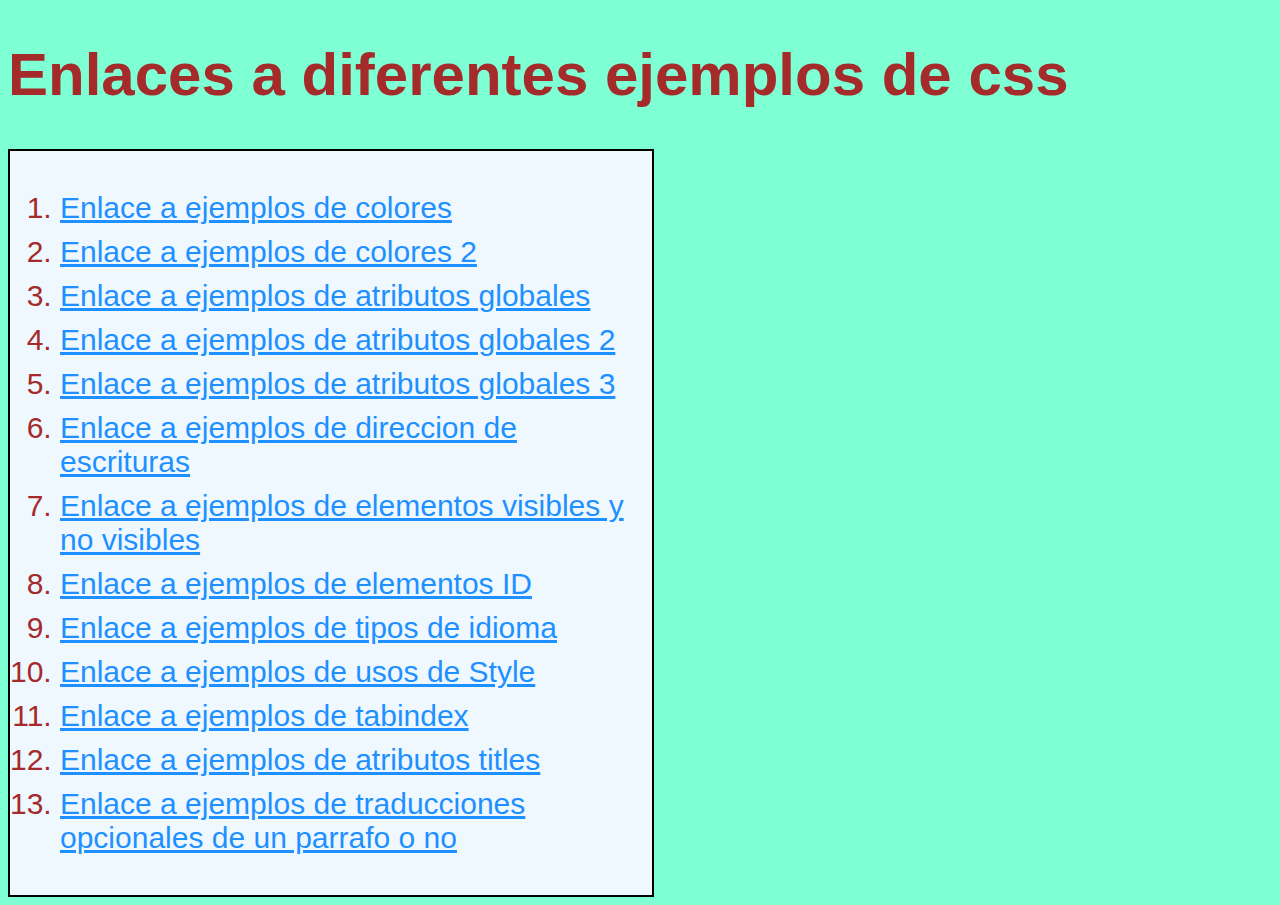
<file: index.html>
<!DOCTYPE html>
<html lang="en">
<head>
    <meta charset="UTF-8">
    <meta name="viewport" content="width=device-width, initial-scale=1.0">
    <title>Practica de css</title>
    <link rel="stylesheet" href="css/estilos.css">
</head>
<body class="fondo">
    <header><h1>Enlaces a diferentes ejemplos de css</h1></header>
    <main>
        <ol>
            <li><div><a href="sitio y paginas/colores.html">Enlace a ejemplos de colores</a></div></ul>
            <li><div><a href="sitio y paginas/colores2.html">Enlace a ejemplos de colores 2</a></div></li>
            <li><div><a href="sitio y paginas/atributosGlobales.html">Enlace a ejemplos de atributos globales</a></div></li>
            <li><div><a href="sitio y paginas/atributosGlobales2.html">Enlace a ejemplos de atributos globales 2</a></div></li>
            <li><div><a href="sitio y paginas/atributosGlobales3.html">Enlace a ejemplos de atributos globales 3</a></div></li>
            <li><div><a href="sitio y paginas/direccionDeEscrituras.html">Enlace a ejemplos de direccion de escrituras</a></div></li>
            <li><div><a href="sitio y paginas/ElementosVisiblesYNoVisibles.html">Enlace a ejemplos de elementos visibles y no visibles</a></div></li>
            <li><div><a href="sitio y paginas/AtributoID.html">Enlace a ejemplos de elementos ID</a></div></li>
            <li><div><a href="sitio y paginas/TipoDeIdioma.html">Enlace a ejemplos de tipos de idioma</a></div></li>
            <li><div><a href="sitio y paginas/AtributoStyle.html">Enlace a ejemplos de usos de Style</a></div></li>
            <li><div><a href="sitio y paginas/AtributoTabindex.html">Enlace a ejemplos de tabindex</a></div></li>
            <li><div><a href="sitio y paginas/AtributoTitle.html">Enlace a ejemplos de atributos titles</a></div></li>
            <li><div><a href="sitio y paginas/TraducirONoUnParrafo.html">Enlace a ejemplos de traducciones opcionales de un parrafo o no</a></div></li>
        </ol>
     </main>
</body>
</html>
</file>
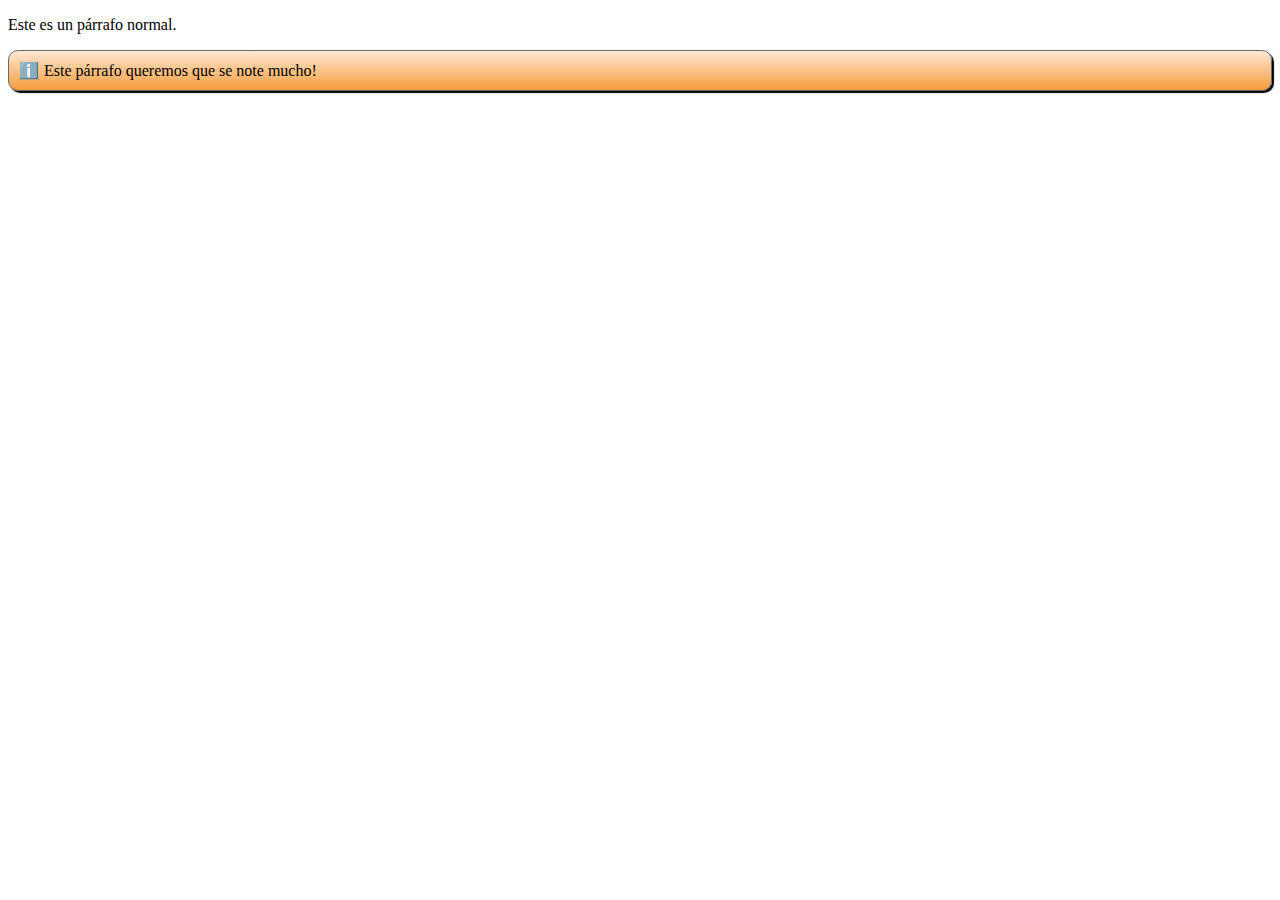
<file: sitio y paginas/AtributoID.html>
<!DOCTYPE html>
<html lang="en">
<head>
    <meta charset="UTF-8">
    <meta name="viewport" content="width=device-width, initial-scale=1.0">
    <title>Atributo id</title>
    <link rel="stylesheet" href="../css/EjemploDeEstilo8ID.css">
</head>
<body>
    <p>Este es un párrafo normal.</p>
    <p id="resaltar">Este párrafo queremos que se note mucho!</p>
</body>
</html>
</file>
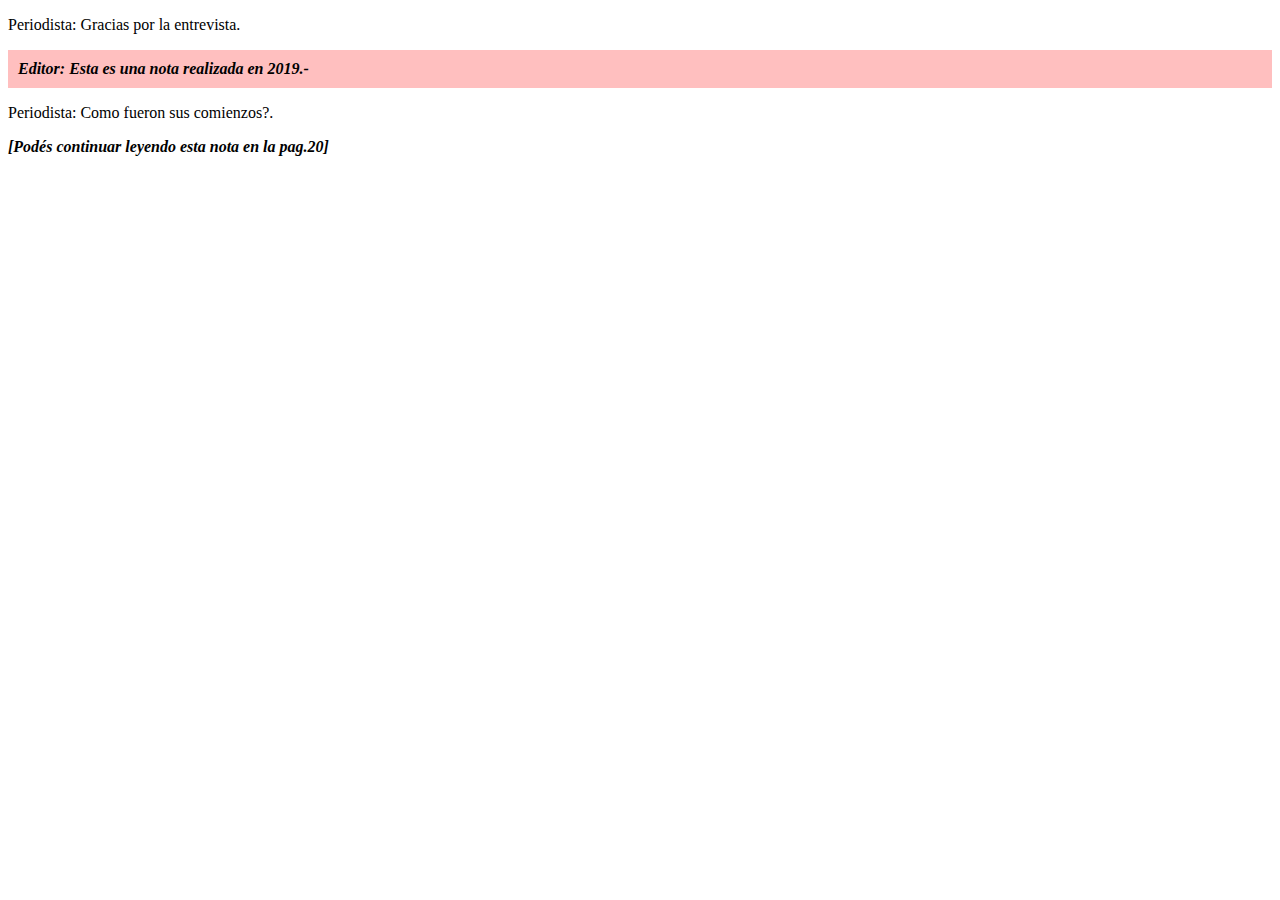
<file: sitio y paginas/atributosGlobales.html>
<!DOCTYPE html>
<html lang="en">
<head>
    <meta charset="UTF-8">
    <meta name="viewport" content="width=device-width, initial-scale=1.0">
    <title>Atributos globales</title>
    <link rel="stylesheet" href="../css/EjemploDeEstilo3AtributosGlobales.css">
</head>
<body>
    <p>Periodista: Gracias por la entrevista.</p>

    <p class="nota editorial">Esta es una nota realizada en 2019.-</p>

    <p>Periodista: Como fueron sus comienzos?.</p>

    <p class="nota">[Podés continuar leyendo esta nota en la pag.20]</p>    
</body>
</html>
</file>
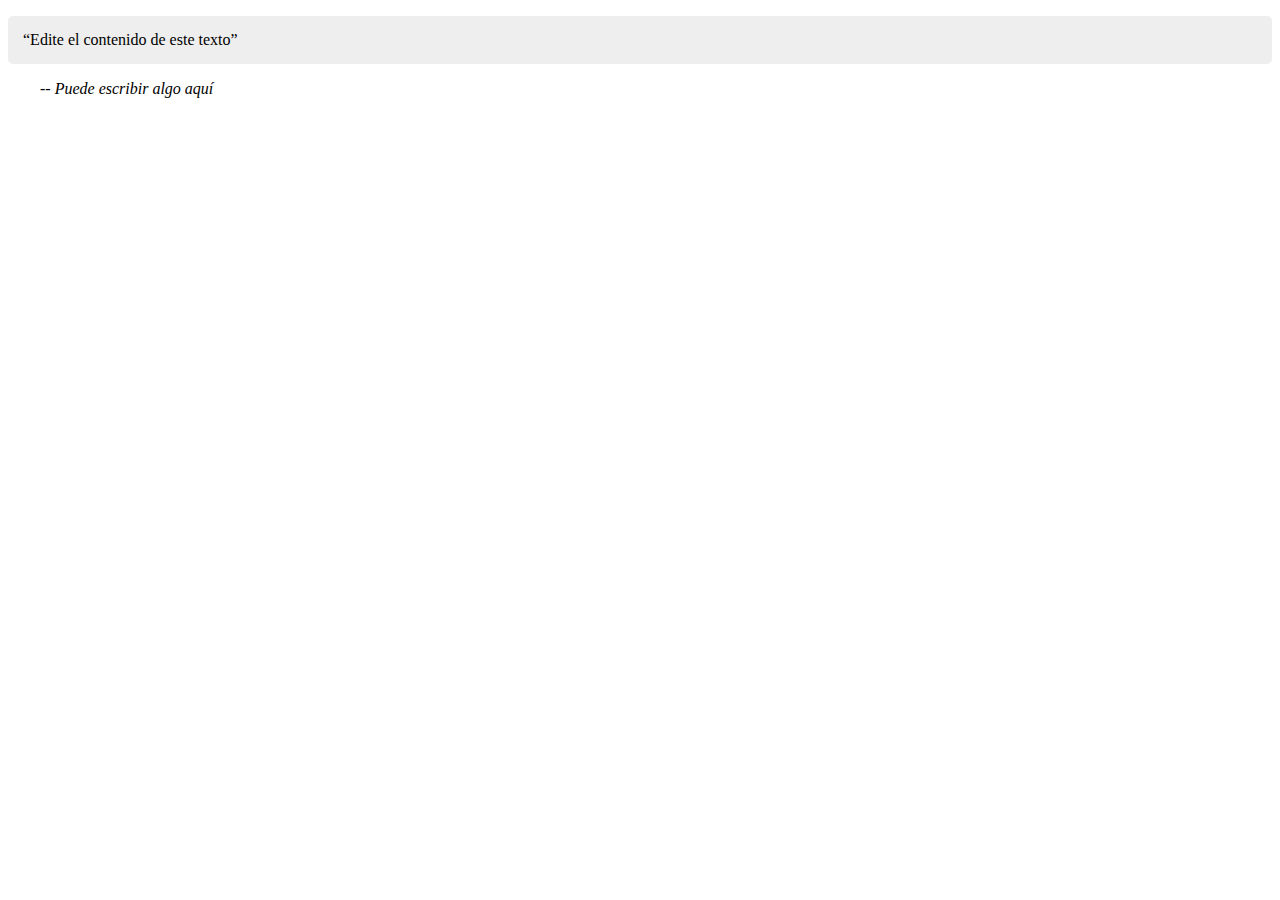
<file: sitio y paginas/atributosGlobales2.html>
<!DOCTYPE html>
<html lang="en">
<head>
    <meta charset="UTF-8">
    <meta name="viewport" content="width=device-width, initial-scale=1.0">
    <title>Atributos Globales 2</title>
    <link rel="stylesheet" href="../css/EjemploDeEstilo4AtributosGlobales.css">
</head>
<body>
    <blockquote contenteditable="true">

        <p>Edite el contenido de este texto</p>
        
    </blockquote>
        
    <cite contenteditable="true">-- Puede escribir algo aquí</cite>
</body>
</html>
</file>
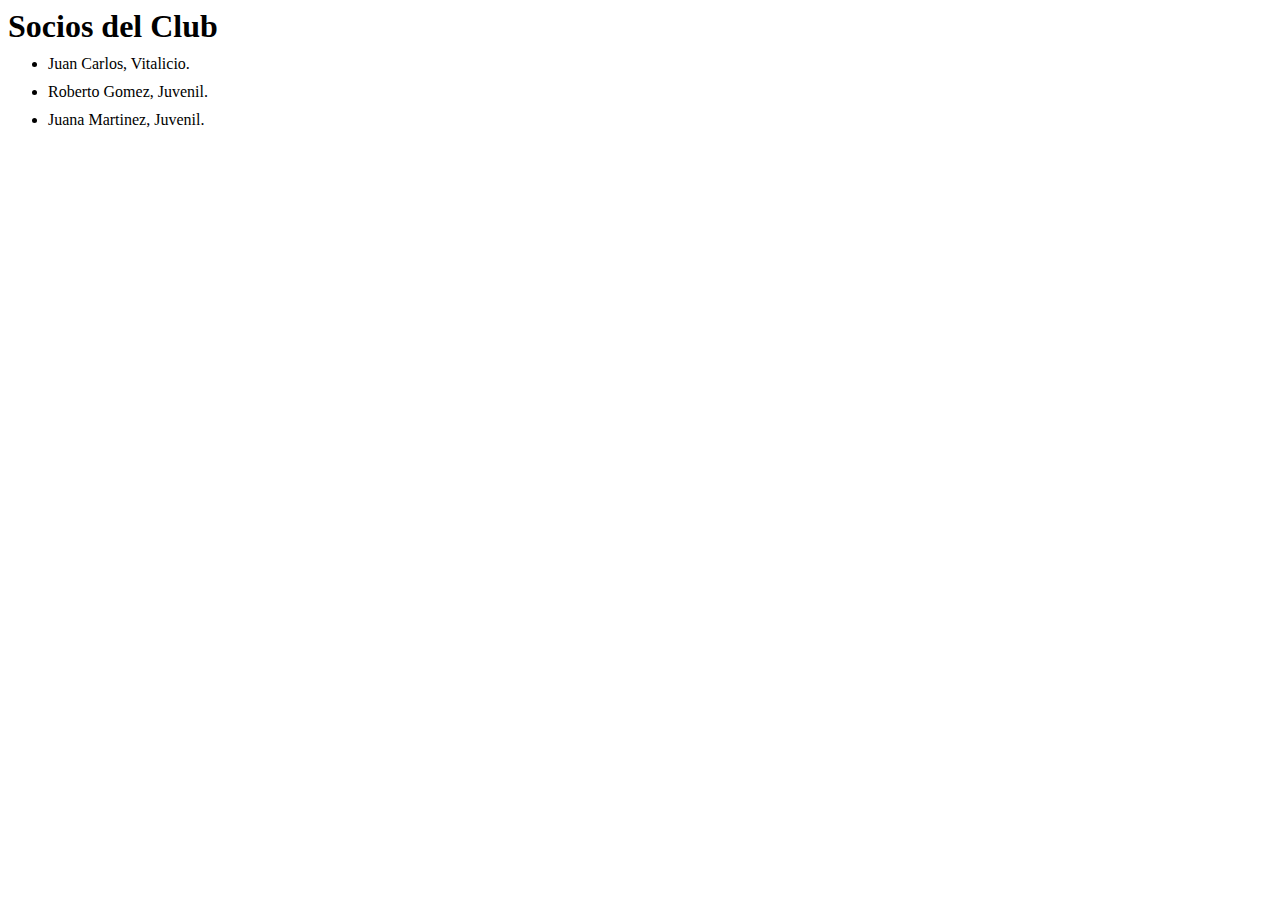
<file: sitio y paginas/atributosGlobales3.html>
<!DOCTYPE html>
<html lang="en">
<head>
    <meta charset="UTF-8">
    <meta name="viewport" content="width=device-width, initial-scale=1.0">
    <title>Atributos globales 3</title>
    <link rel="stylesheet" href="../css/EjemploDeEstilo5AtributosGlobales.css">
</head>
<body>
    <h1>Socios del Club</h1>

    <ul>

        <li data-socio="10784">Juan Carlos, Vitalicio.</li>

        <li data-socio="97865">Roberto Gomez, Juvenil.</li>

        <li data-socio="45732">Juana Martinez, Juvenil.</li>

    </ul>
</body>
</html>
</file>
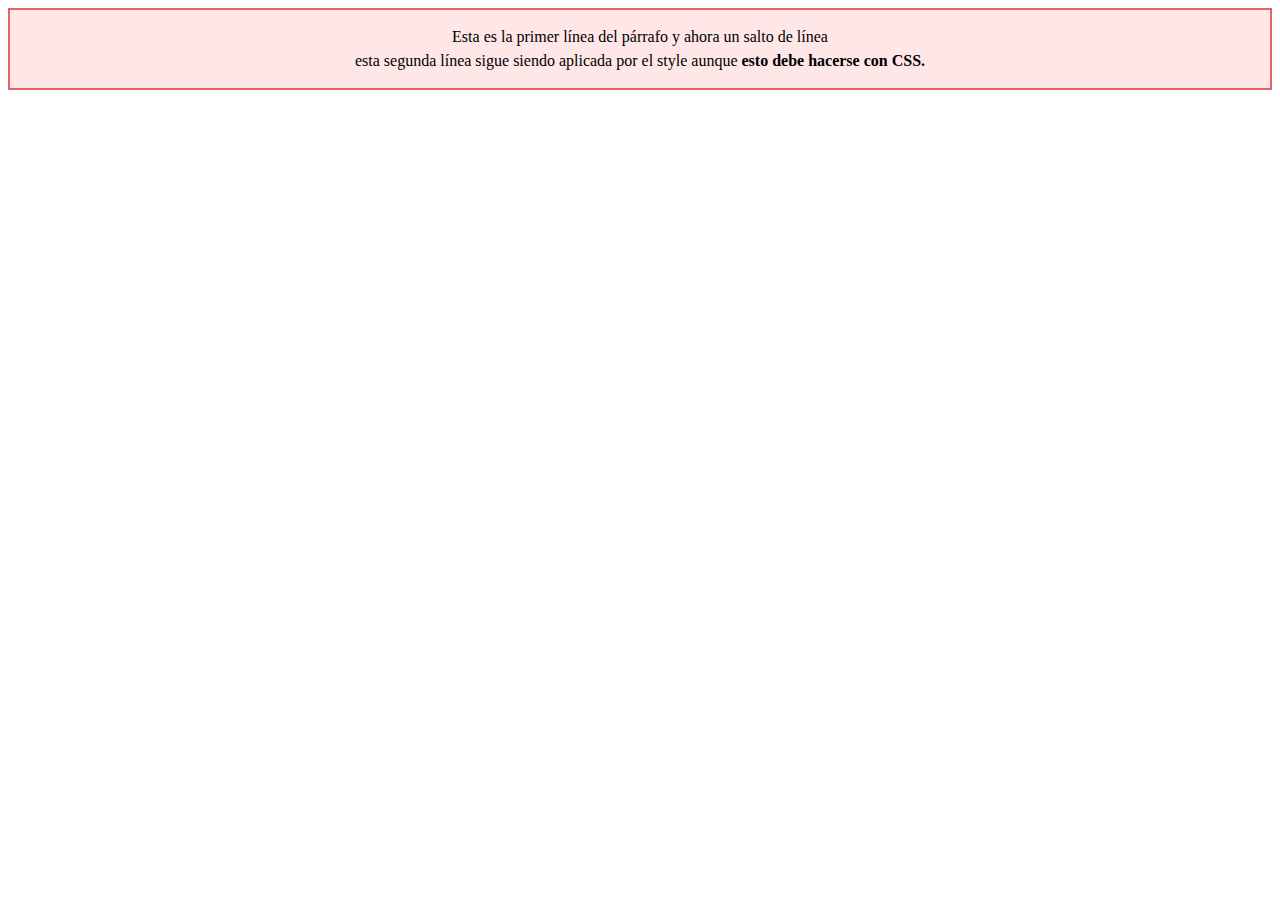
<file: sitio y paginas/AtributoStyle.html>
<!DOCTYPE html>
<html lang="en">
<head>
    <meta charset="UTF-8">
    <meta name="viewport" content="width=device-width, initial-scale=1.0">
    <title>El atributo style</title>
    <link rel="stylesheet" href="../css/EjemploDeEstilo10Style.css">
</head>
<body>
    <div style="background: #ffe7e8; border: 2px solid #e66465;">
        <p style="margin: 15px; line-height: 1.5; text-align: center;">
            Esta es la primer línea del párrafo y ahora un salto de línea
            <br>
            esta segunda línea sigue siendo aplicada por el style aunque 
            <b>esto debe hacerse con CSS.</b>
        </p>
    </div>
</body>
</html>
</file>
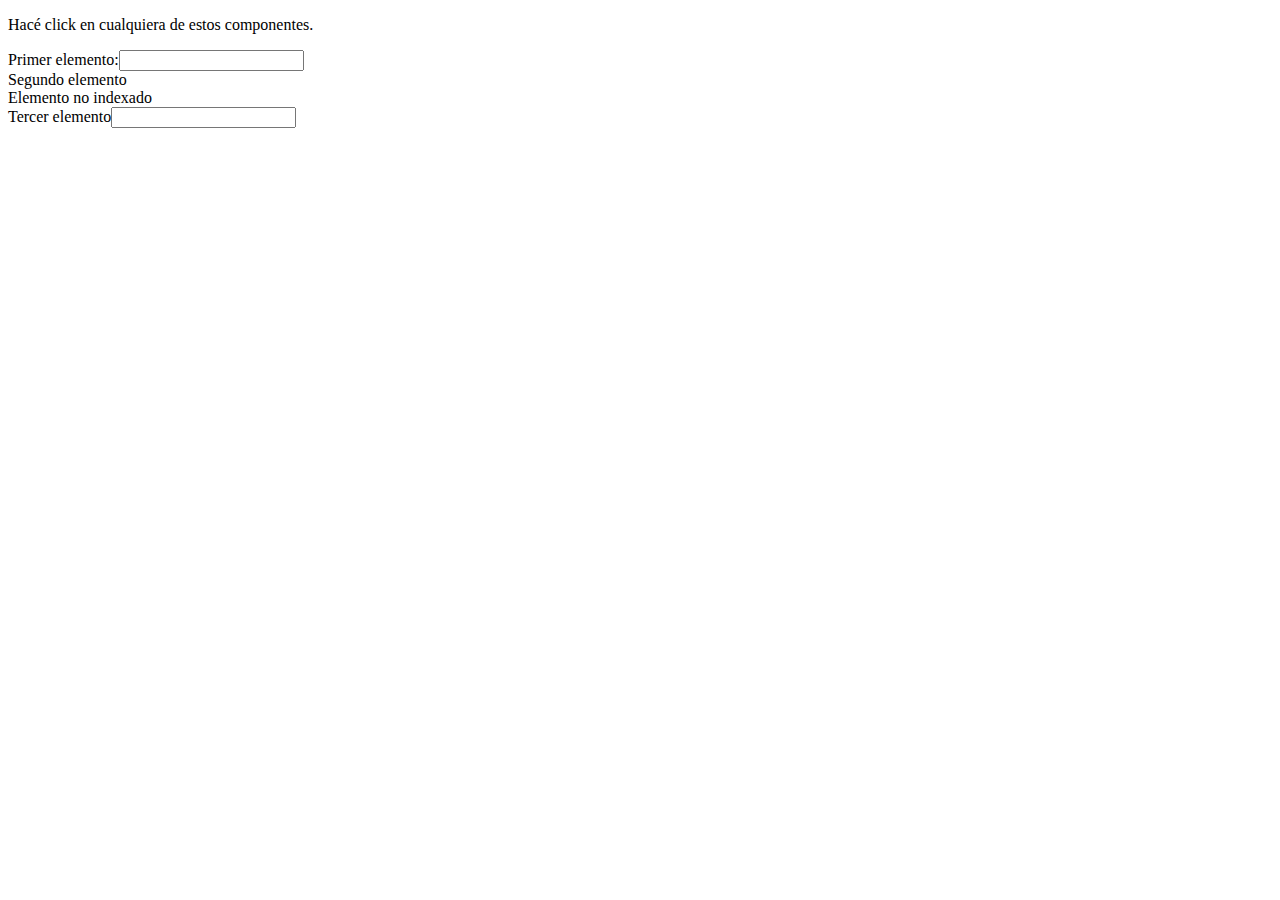
<file: sitio y paginas/AtributoTabindex.html>
<!DOCTYPE html>
<html lang="en">
<head>
    <meta charset="UTF-8">
    <meta name="viewport" content="width=device-width, initial-scale=1.0">
    <title>Atributo tabindex</title>
    <link rel="stylesheet" href="../css/">
</head>
<body>
    <p>Hacé click en cualquiera de estos componentes.</p>

    <label>Primer elemento:<input type="text"></label>

    <div tabindex="0">Segundo elemento</div>
    <!--Por defecto el tabindex viene con "0".
    El tabindex sirve para ordenar al navegador que seleccionar
    primero al ingresar al sitio/pagina con la tecla TAB,
    respetando la jerarquia del valor positivo al negativo-->

    <div>Elemento no indexado</div>

    <label>Tercer elemento<input type="text"></label>
</body>
</html>
</file>
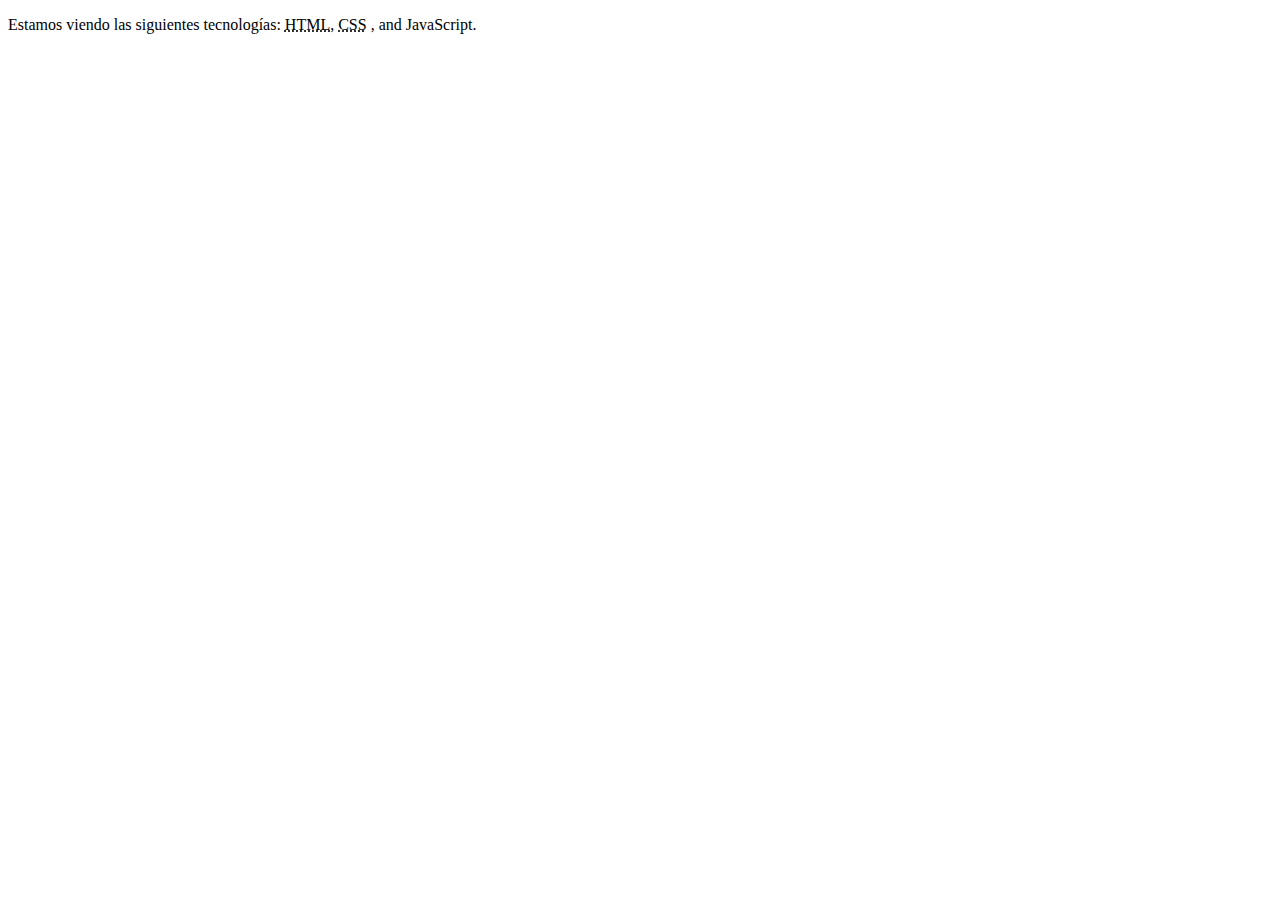
<file: sitio y paginas/AtributoTitle.html>
<!DOCTYPE html>
<html lang="en">
<head>
    <meta charset="UTF-8">
    <meta name="viewport" content="width=device-width, initial-scale=1.0">
    <title>Atributo title</title>
    <link rel="stylesheet" href="../css/EjemploDeEstilo12Titles.css">
</head>
<body>
    <p>
        Estamos viendo las siguientes tecnologías:
        <abbr title="Hypertext Markup Language">HTML</abbr>,
        <abbr title="Cascading Stylesheets">CSS</abbr>
        , and JavaScript.
    </p>
</body>
</html>
</file>
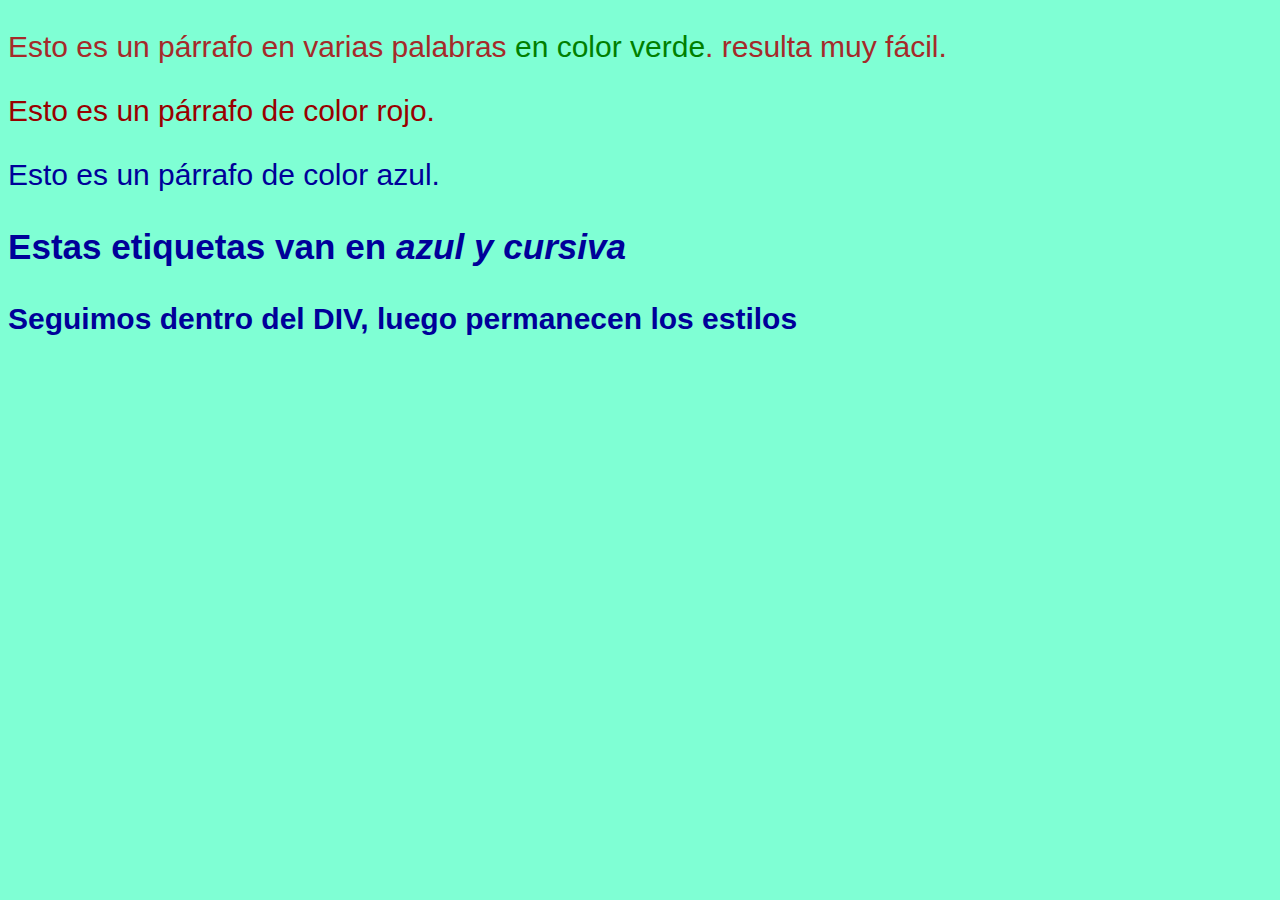
<file: sitio y paginas/colores.html>
<!DOCTYPE html>
<html lang="en">
<head>
    <meta charset="UTF-8">
    <meta name="viewport" content="width=device-width, initial-scale=1.0">
    <title>Colores en css</title>
    <link rel="stylesheet" href="../css/estilos.css">
</head>
<body class="fondo">
    <p>
        Esto es un párrafo en varias palabras <span style="color:green">en color verde</span>. resulta muy fácil. 
    </p>
    <p style="color:#990000">
        Esto es un párrafo de color rojo.
    </p>
    <p style="color:#000099">
        Esto es un párrafo de color azul. 
    </p>
    <div style="color:#000099; font-weight:bold">
        <h3>Estas etiquetas van en <i>azul y cursiva</i></h3>
        <p>
            Seguimos dentro del DIV, luego permanecen los estilos
        </p>
    </div>
</body>
</html>
</file>
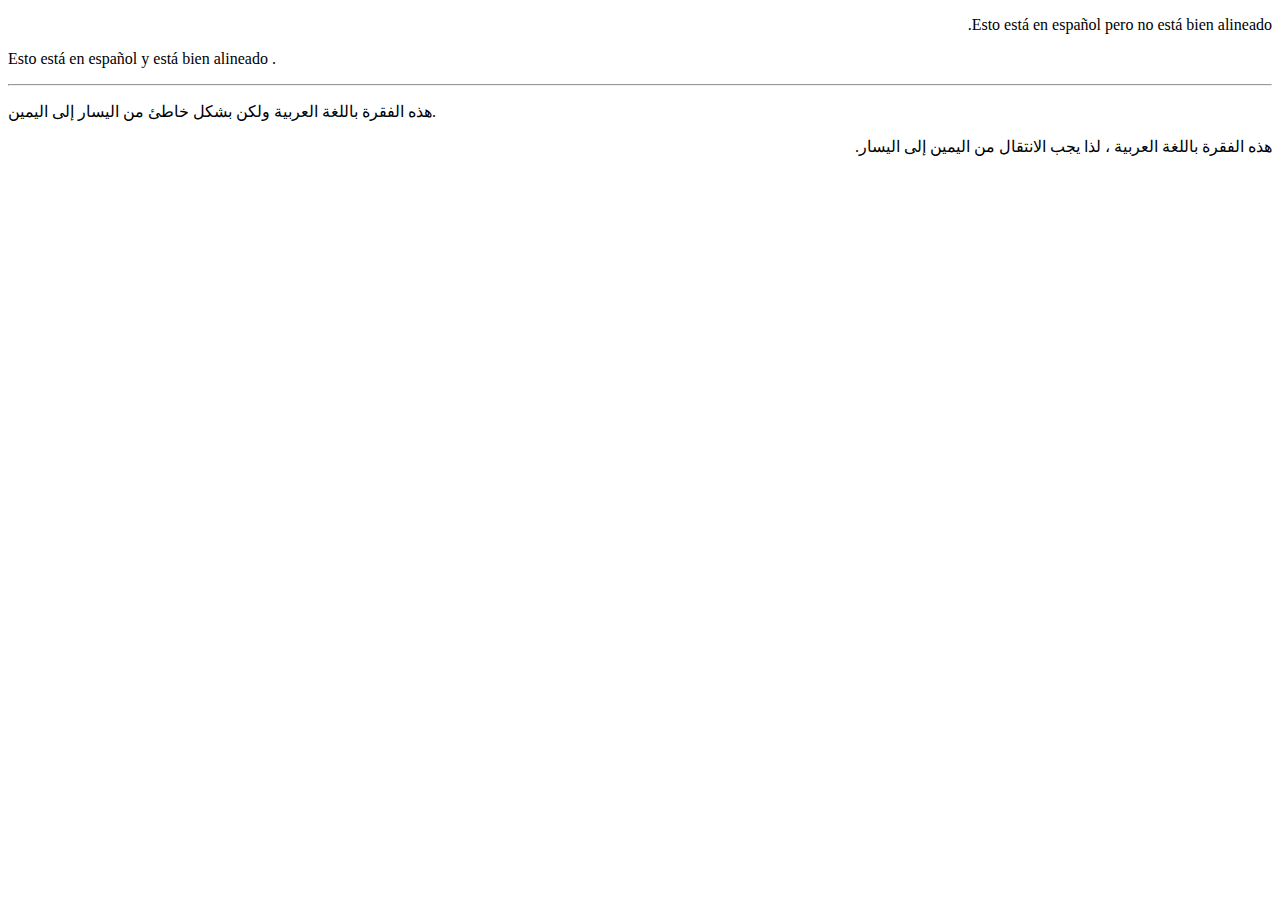
<file: sitio y paginas/direccionDeEscrituras.html>
<!DOCTYPE html>
<html lang="en">
<head>
    <meta charset="UTF-8">
    <meta name="viewport" content="width=device-width, initial-scale=1.0">
    <title>Direccion de escrituras</title>
    <link rel="stylesheet" href="../css/EjemploDeEstilo6DireccionDeEscritura.css">
</head>
<body>
    <p dir="rtl">Esto está en español pero no está bien alineado.</p>

    <p dir="ltr">Esto está en español y está bien alineado .</p>

    <hr>

    <p>هذه الفقرة باللغة العربية ولكن بشكل خاطئ من اليسار إلى اليمين.</p>

    <p dir="auto">هذه الفقرة باللغة العربية ، لذا يجب الانتقال من اليمين إلى اليسار.</p>
</body>
</html>
</file>
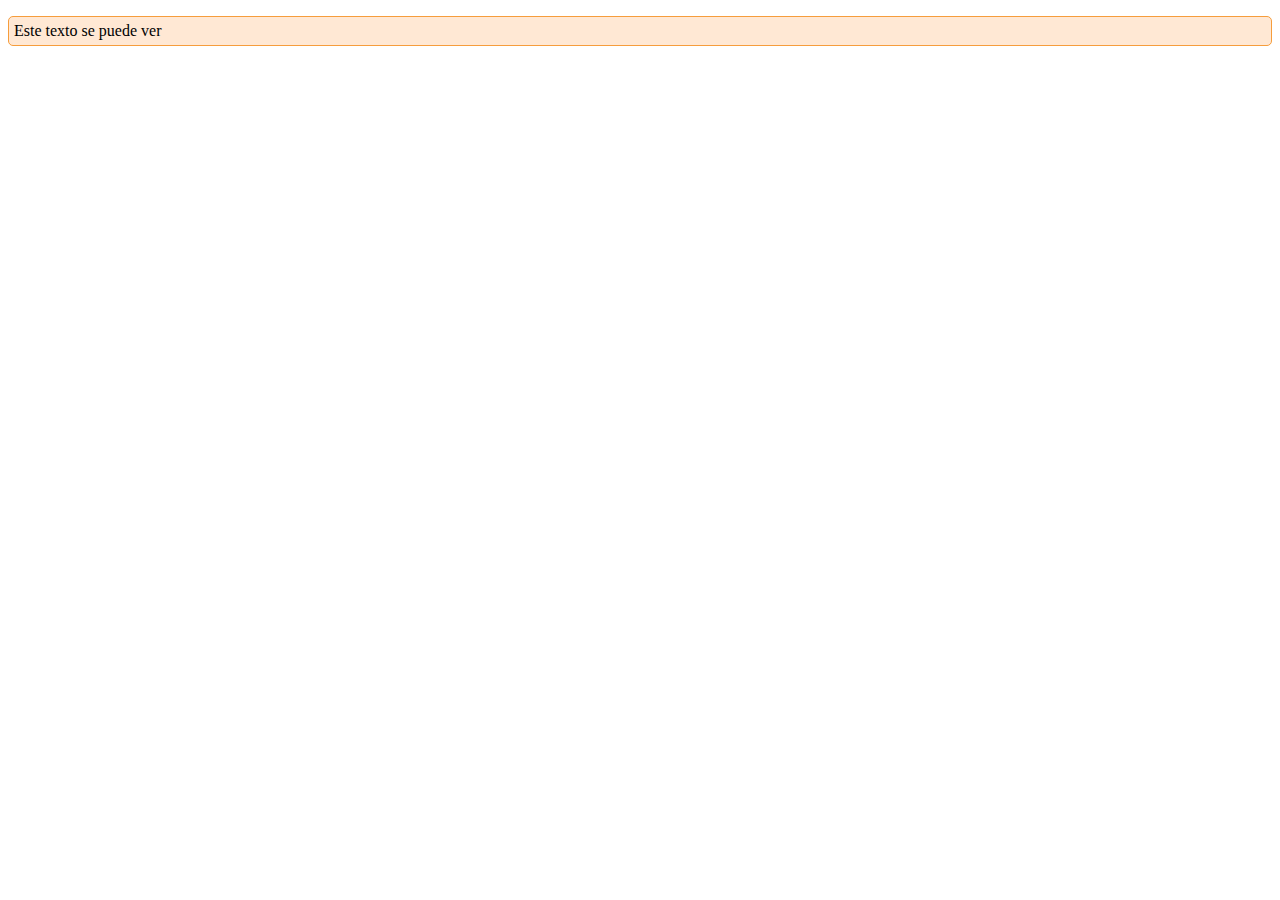
<file: sitio y paginas/ElementosVisiblesYNoVisibles.html>
<!DOCTYPE html>
<html lang="en">
<head>
    <meta charset="UTF-8">
    <meta name="viewport" content="width=device-width, initial-scale=1.0">
    <title>Elementos visibles y no visibles</title>
    <link rel="stylesheet" href="../css/EjemploDeEstilo7VisibleYNoVisible.css">
</head>
<body>
    <p hidden>Este texto está oculto</p>
    <p >Este texto se puede ver </p>
</body>
</html>
</file>
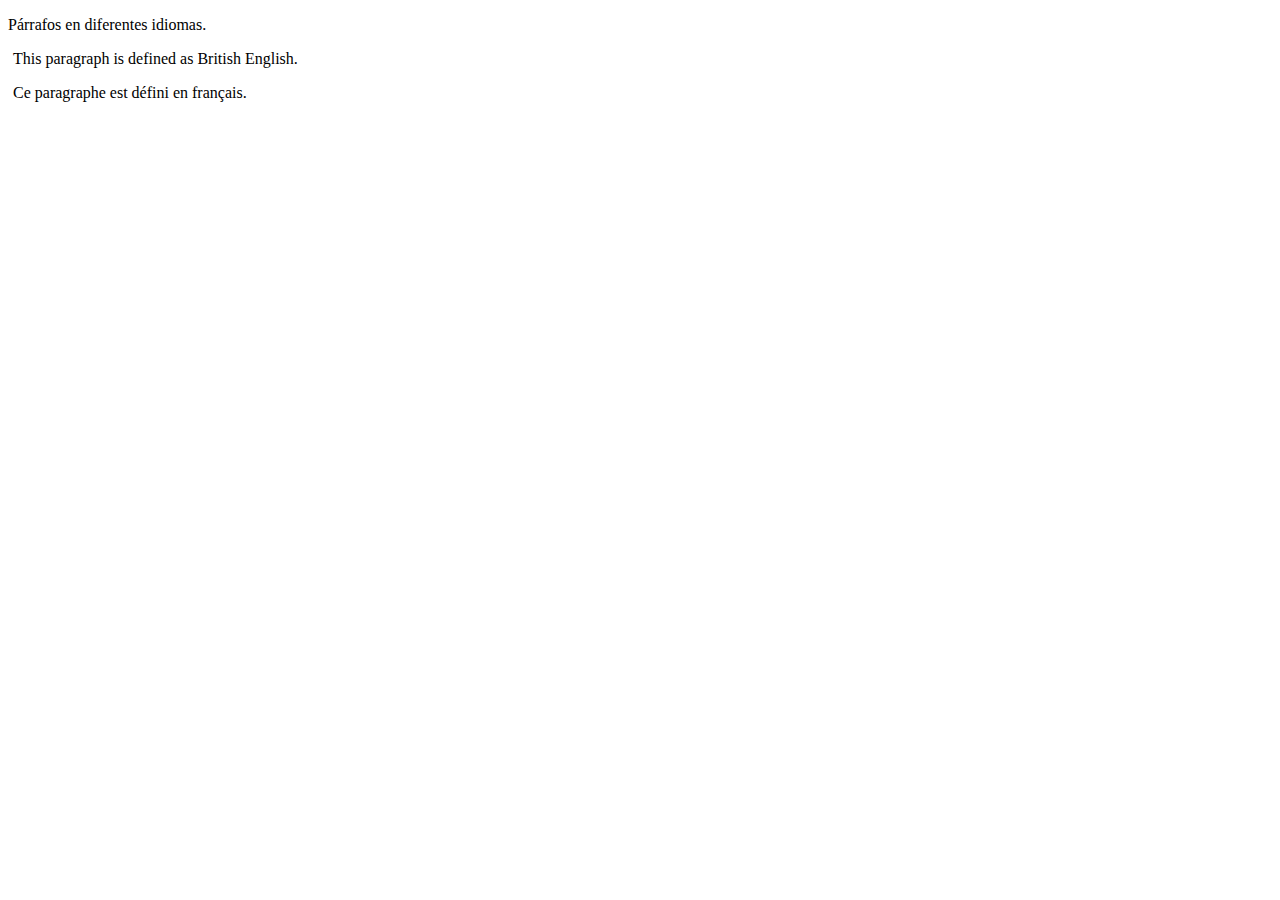
<file: sitio y paginas/TipoDeIdioma.html>
<!DOCTYPE html>
<html lang="en">
<head>
    <meta charset="UTF-8">
    <meta name="viewport" content="width=device-width, initial-scale=1.0">
    <title>Tipo de idioma</title>
    <link rel="stylesheet" href="../css/EjemploDeEstilo9TipoDeIdioma.css">
</head>
<body>
    <p>Párrafos en diferentes idiomas.</p>

    <p lang="en-GB">This paragraph is defined as British English.</p>

    <p lang="fr">Ce paragraphe est défini en français.</p>
</body>
</html>
</file>
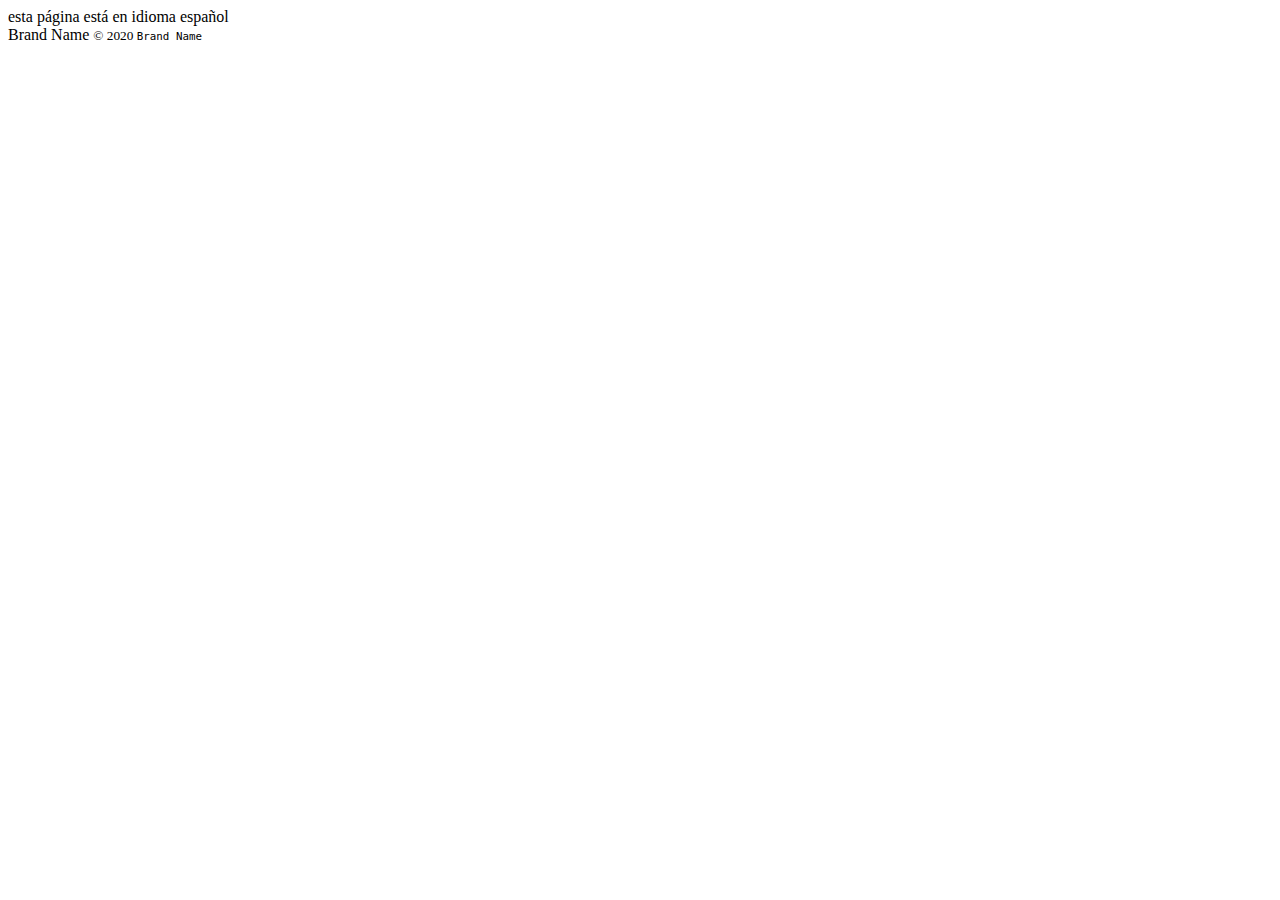
<file: sitio y paginas/TraducirONoUnParrafo.html>
<!DOCTYPE html>
<html lang="en">
<head>
    <meta http-equiv="Content-Language" content="es"/>
    <meta charset="UTF-8">
    <meta name="viewport" content="width=device-width, initial-scale=1.0">
    <title>Traduccion</title>
</head>
<body>
    esta página está en idioma español
    <footer>
        Brand Name
        <small>© 2020 <code translate="no">Brand Name</span></code>
        <!--El elemento "code" impedira la traduccion del texto que tenga
        en ella para no alterar el codigo script ya que su funcion es
        preservar el texto tal como esta-->
    </footer>
</body>
</html>
</file>
<file: css/estilos.css>
.fondo{
    background-color: aquamarine;
    font-family: sans-serif;
    font-size: 30px;
    color: brown;
}
main{
    width: 50%;
    margin-right: 0px;
    margin-bottom: 0px;
    margin-top: 0px;
    border: 2px solid black;
    padding: 10px;
    padding-right: 0px;
    background-color: aliceblue;
}
div{
    margin-top: 10px;
}
a{
    color:dodgerblue;
}
a:visited{
    color: blueviolet;
}
a:hover{
    color:blue;
}
</file>
<file: css/EjemploDeEstilo8ID.css>
.output {

font: 1rem 'Fira Sans', sans-serif;

}

#resaltar {

background: linear-gradient(to bottom, #ffe8d4, #f69d3c);

border: 1px solid #696969;

padding: 10px;

border-radius: 10px;

box-shadow: 2px 2px 1px black;

}

#resaltar:before {

content: "ℹ️";

margin-right: 5px;

}
</file>
<file: css/EjemploDeEstilo3AtributosGlobales.css>
.output {

    font: 1rem 'Fira Sans', sans-serif;
    
    }
    
    .nota {
    
    font-style: italic;
    
    font-weight: bold;
    
    }
    
    .editorial {
    
    background: rgb(255, 0, 0, .25);
    
    padding: 10px;
    
    }
    
    .editorial:before {
    
    content: 'Editor: ';
    
    }
</file>
<file: css/EjemploDeEstilo4AtributosGlobales.css>
.output {
    font: 1rem 'Fira Sans', sans-serif;
    }
    
    blockquote {
    background: #eee;
    border-radius: 5px;
    margin: 16px 0;
    }
    
    blockquote p {
    padding: 15px;
    }
    
    cite {
    margin: 16px 32px;
    }
    
    blockquote p::before {
    content: '\201C';
    }
    
    blockquote p::after {
    content: '\201D';
    }
    
    [contenteditable='true'] {
    caret-color: red;
    }
/*Nota: content: '\201C'; y content: '\201D'; se refiere a las dobles comillas.*/
</file>
<file: css/EjemploDeEstilo5AtributosGlobales.css>
.output {
    font: 1rem 'Fira Sans', sans-serif;
    }
    
    h1 {
    margin: 0;
    }
    
    ul {
    margin: 10px 0 0;
    }
    
    li {
    position: relative;
    width: 200px;
    padding-bottom: 10px;
    }
    
    li:after {
    content: 'N° Socio: ' attr(data-socio);
    position: absolute;
    top: -22px;
    left: 10px;
    background: black;
    color: white;
    padding: 2px;
    border: 1px solid #eee;
    opacity: 0;
    transition: 0.5s opacity;
    }
    
    li:hover:after {
    opacity: 1;
    }
</file>
<file: css/EjemploDeEstilo10Style.css>
.output {
    font: 1rem 'Fira Sans', sans-serif;    
}
</file>
<file: css/EjemploDeEstilo12Titles.css>
.output {
    font: 1rem 'Fira Sans', sans-serif;
}
</file>
<file: css/EjemploDeEstilo6DireccionDeEscritura.css>
.output {

    font: 1rem 'Fira Sans', sans-serif;
    
    letter-spacing: 1px;
    
    }
</file>
<file: css/EjemploDeEstilo7VisibleYNoVisible.css>
.output {

    font: 1rem 'Fira Sans', sans-serif;
    
    }
    
    p {
    
    background: #ffe8d4;
    
    border: 1px solid #f69d3c;
    
    padding: 5px;
    
    border-radius: 5px;
    
}
</file>
<file: css/EjemploDeEstilo9TipoDeIdioma.css>
.output {
    font: 1rem 'Fira Sans', sans-serif;
    }
    
    p::before {
    padding-right: 5px;
    }
    
    [lang="en-GB"]::before {
    content: url('https://upload.wikimedia.org/wikipedia/commons/thumb/a/a5/Flag_of_the_United_Kingdom_%281-2%29.svg/200px-Flag_of_the_United_Kingdom_%281-2%29.svg.png');
    }
    
    [lang="fr"]::before {
    content: url('https://upload.wikimedia.org/wikipedia/commons/c/c3/Flag_of_France.svg');
    }

    /*Puede consultarse la lista internacional de idiomas definidos por región en: 
    https://www.iana.org/assignments/language-subtag-registry/language-subtag-registry*/
</file>
